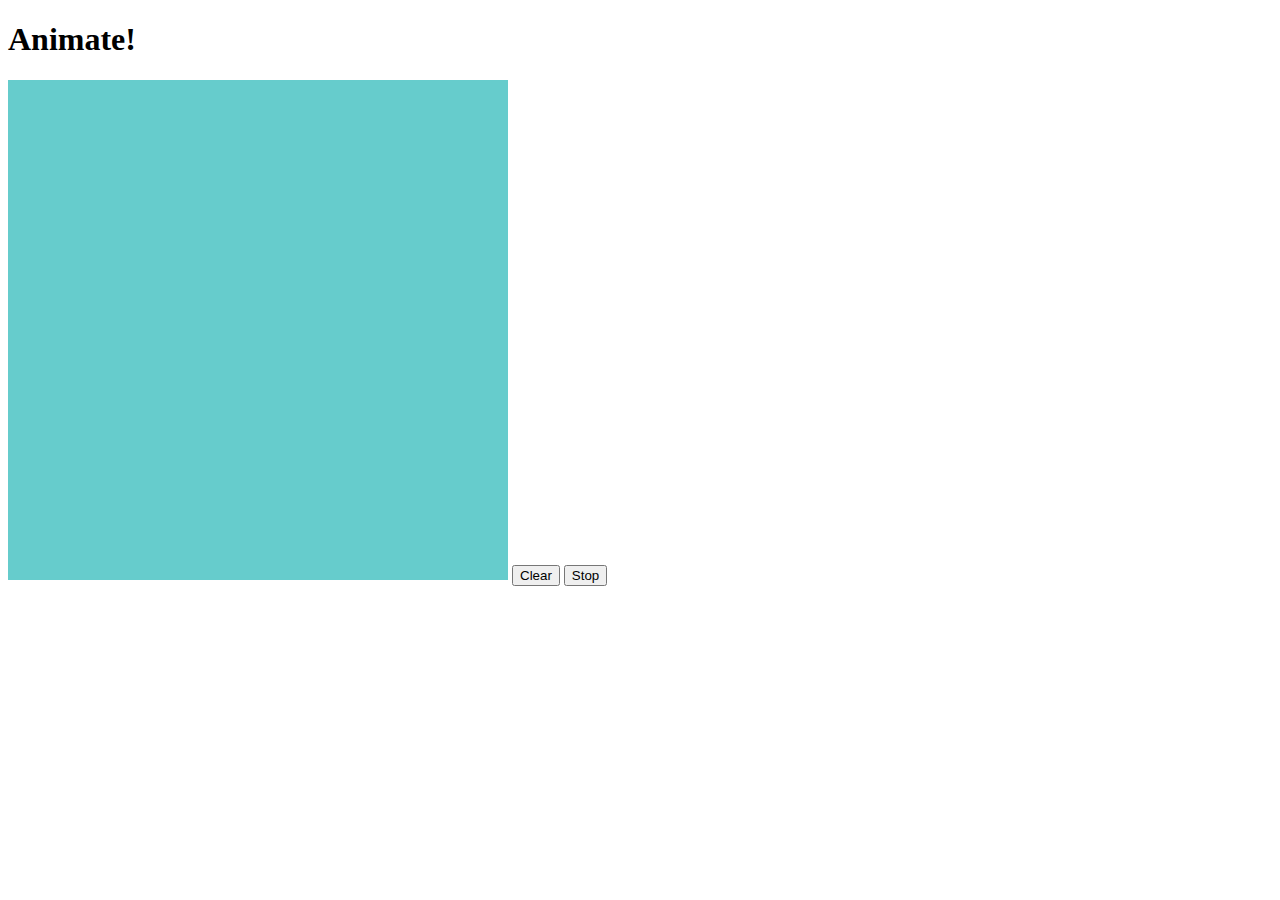
<file: hw2/index.html>
<!DOCTYPE html>

<head>
  <title> Animate Circle </title>
</head>

<body>
  <h1> Animate! </h1>

  <canvas id="playground" width="500" height="500"> </canvas>
  <input type="button" id="clear" value="Clear">
  <input type="button" id="stop" value="Stop">
  
  <script src="animate.js"> </script>
  
</body>
</file>
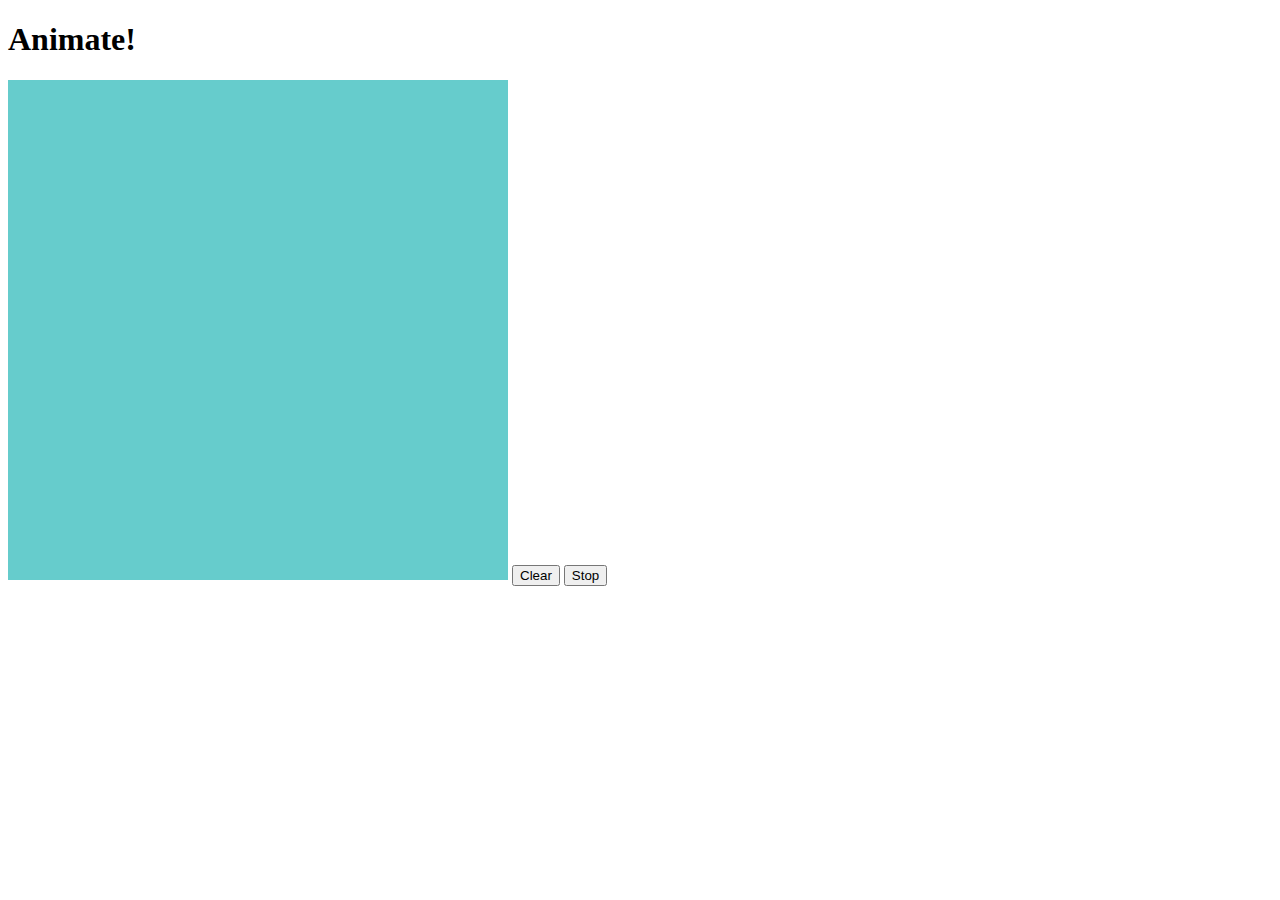
<file: hw3/index.html>
<!DOCTYPE html>

<head>
  <title> Animate! </title>
</head>

<body>
  <h1> Animate! </h1>

  <canvas id="playground" width="500" height="500"> </canvas>
  <input type="button" id="clear" value="Clear">
  <input type="button" id="stop" value="Stop">
  
  <script src="animate.js"> </script>
  
</body>
</file>
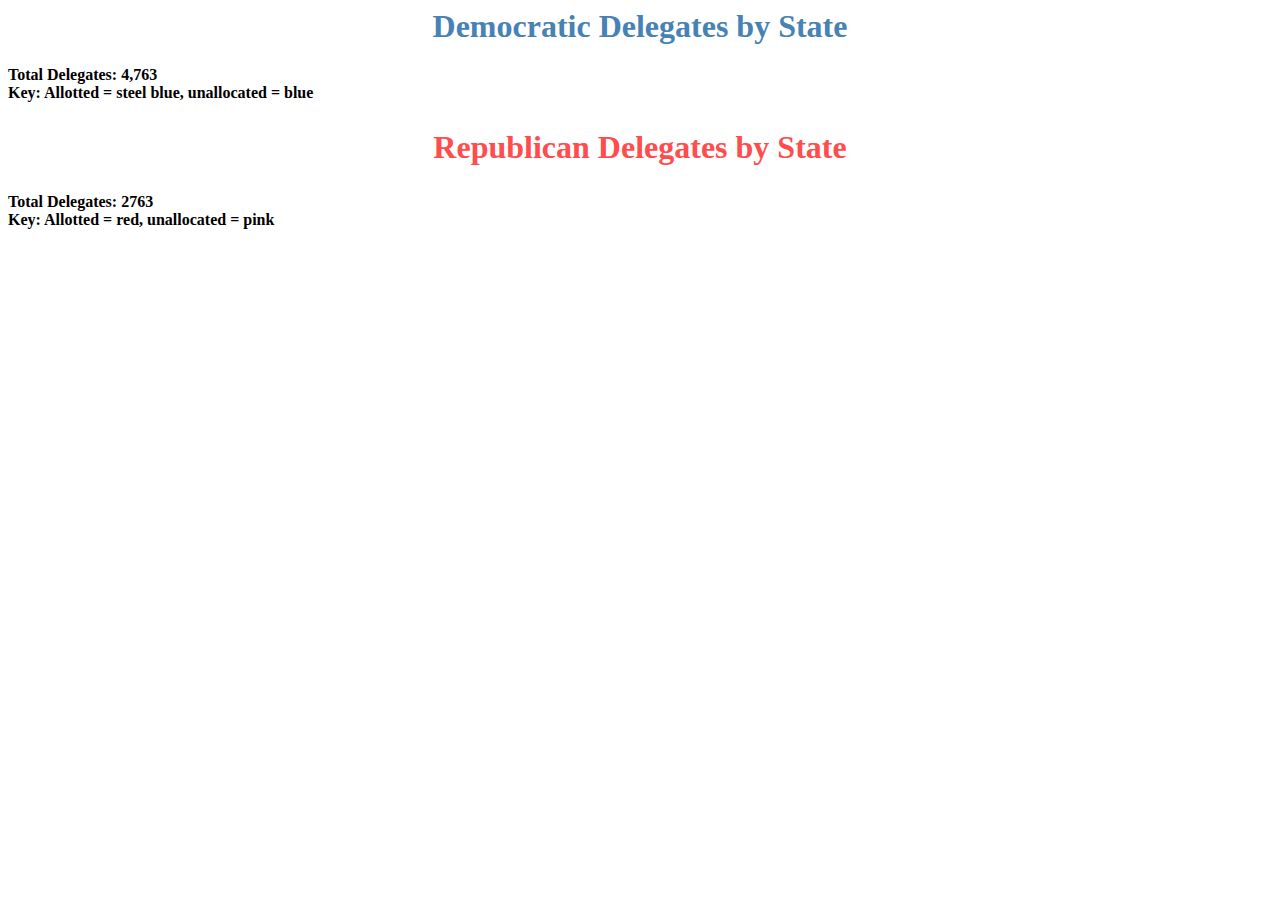
<file: hw5/index.html>
<DOCTYPE html>

  <head>
    <meta charset='utf-8'>
    <link rel='stylesheet' type='text/css' href='./css/style.css'>
    <title>Democratic Delegates</title>
  </head>

  <body>
    <h1>Democratic Delegates by State</h1>
    <b>Total Delegates: 4,763</b> <br>
    <b>Key: Allotted = steel blue, unallocated = blue</b>

    <div class='allotted'>
    </div>

    <div class='unallocated'>
    </div>

    <h2>Republican Delegates by State</h2>
    <b>Total Delegates: 2763</b> <br>
    <b>Key: Allotted = red, unallocated = pink</b>

    <div class='rallotted'>
    </div>

    <div class='runallocated'>
    </div>

  </body>

  <script src='https://d3js.org/d3.v3.min.js' charset='utf-8'></script>
  <script src='./index.js'></script>
</file>
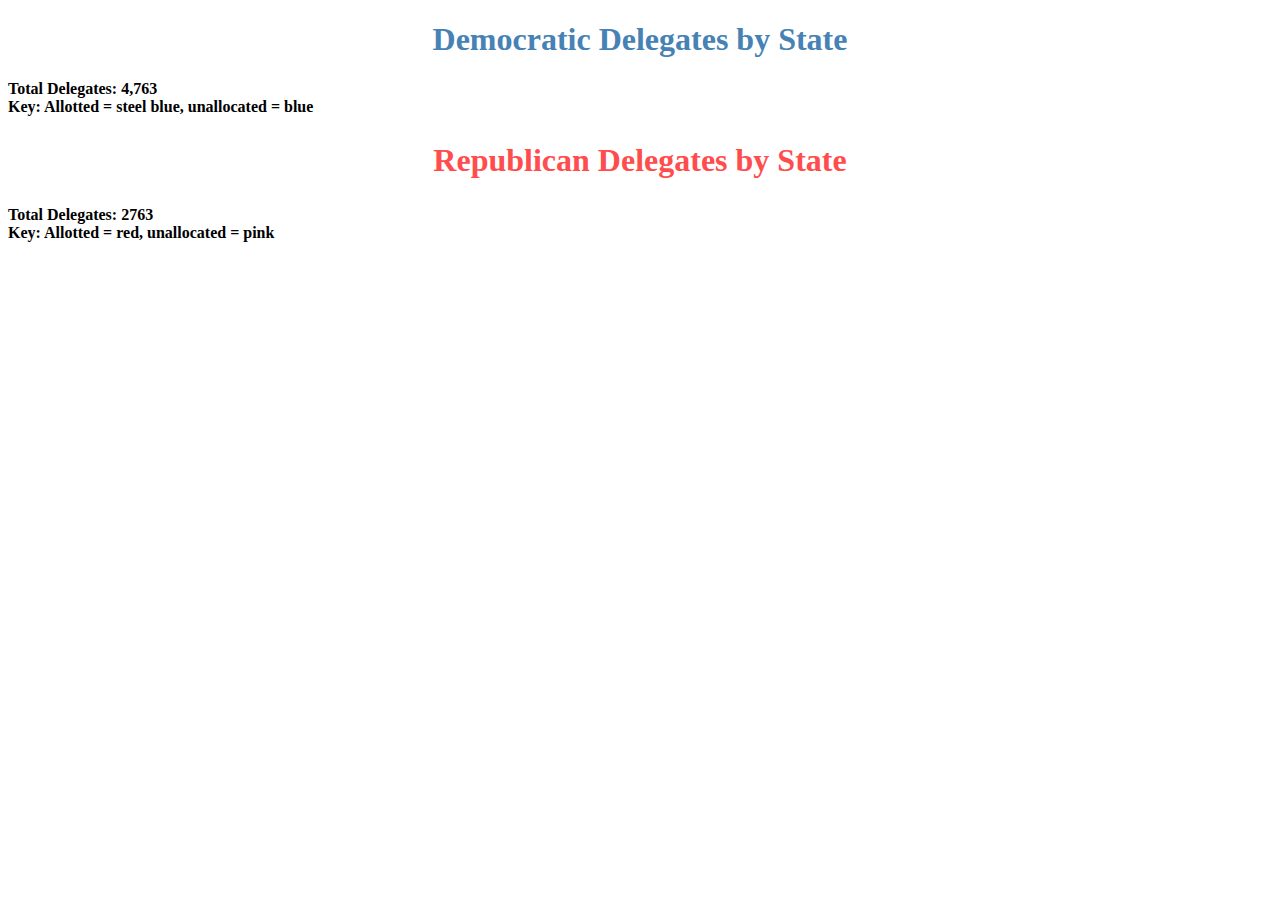
<file: hw6/index.html>
<!DOCTYPE html>

<html>
  <head>
    <meta charset='utf-8'>
    <link rel='stylesheet' type='text/css' href='./css/style.css'>
    <title>Democratic Delegates</title>
  </head>

  <body>
    
    <div class="democrats" id="democrats">
      <h1>Democratic Delegates by State</h1>
      <b>Total Delegates: 4,763</b> <br>
      <b>Key: Allotted = steel blue, unallocated = blue</b>
      
      <div class='allotted'>
      </div>
      
      <div class='unallocated'>
      </div>
    </div>

    <div class="republicans" id="republicans">
      <h2>Republican Delegates by State</h2>
      <b>Total Delegates: 2763</b> <br>
      <b>Key: Allotted = red, unallocated = pink</b>
      
      <div class='rallotted'>
      </div>

      <div class='runallocated'>
      </div>
    </div>

    <script src='http://d3js.org/d3.v3.min.js' charset='utf-8'></script>
    <script src="index.js"></script>
    
  </body>

</html>
</file>
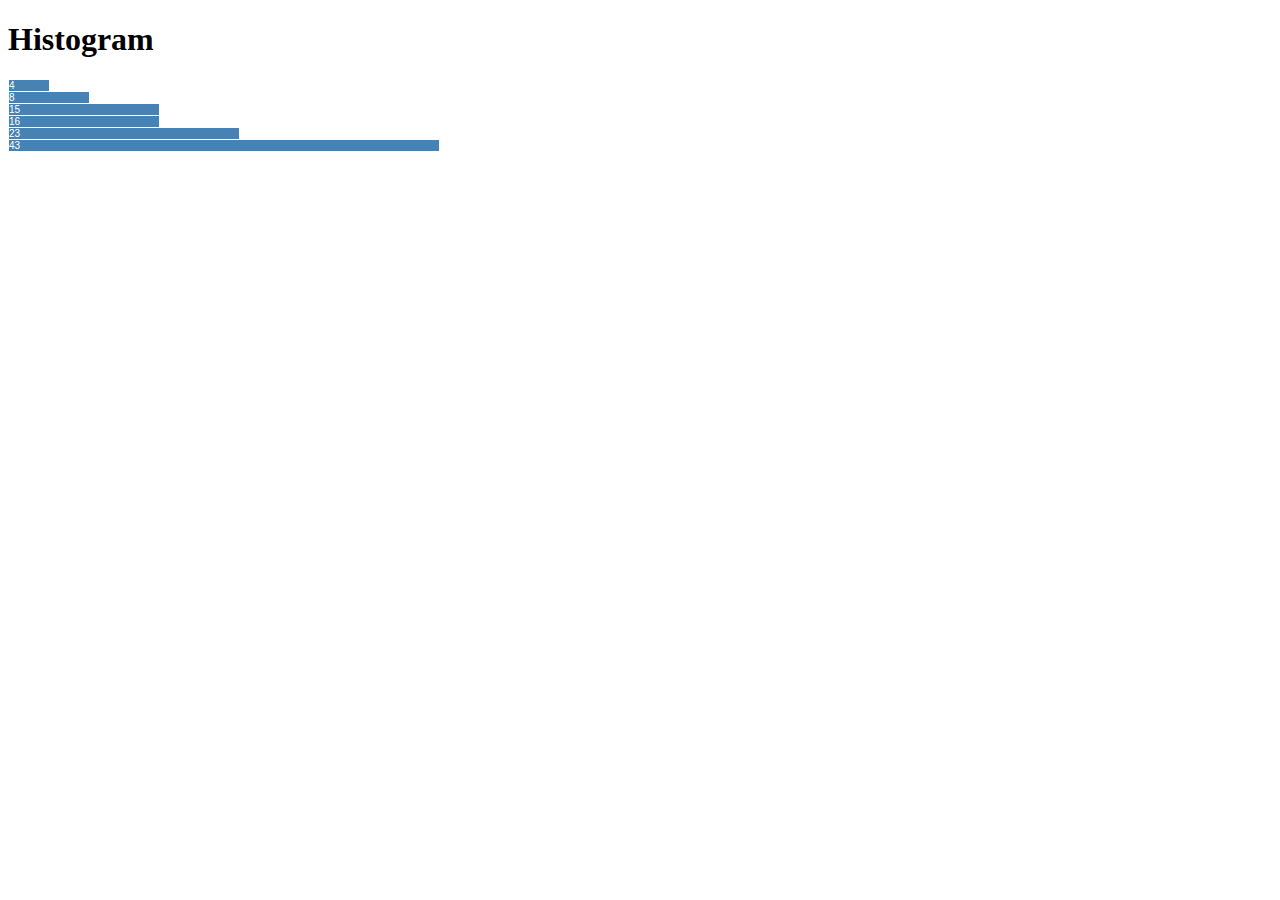
<file: playground/index.html>
<!DOCTYPE HTML>

<html>
  <title> Quick Page </title>

  <body>
    <h1> Histogram </h1>
    <style>
      .chart div {
      font: 10px sans-serif;
      background-color: steelblue;
      text_align: left
      padding: 3px;
      margin: 1px;
      color: white;
      }
    </style>

    <div class="chart">
      <div style="width: 40px;"> 4 </div>
      <div style="width: 80px;"> 8 </div>
      <div style="width: 150px;"> 15 </div>
      <div style="width: 150px;"> 16</div>
      <div style="width: 230px;"> 23 </div>
      <div style="width: 430px;"> 43 </div>

    </div>
  </body>

  
</html>
</file>
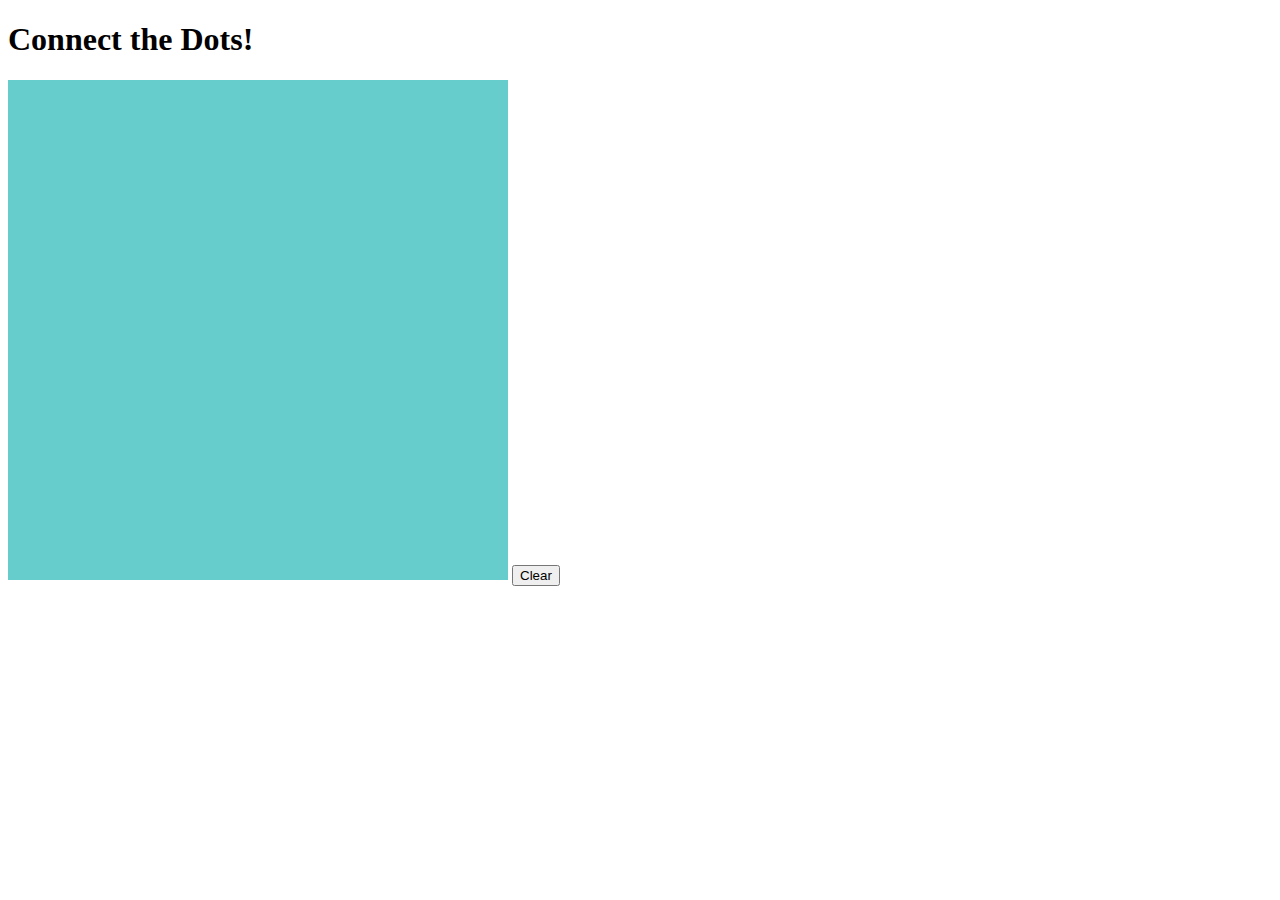
<file: buttons/connect.html>
<!DOCTYPE html>

<head>
  <title> Connect the Dots! </title>
</head>

<body>
  <h1> Connect the Dots! </h1>

  <canvas id="playground" width="500" height="500"> </canvas>
  <input type="button" id="clear" value="Clear">
  
  <script src="dotconn.js"> </script>
  
</body>
</file>
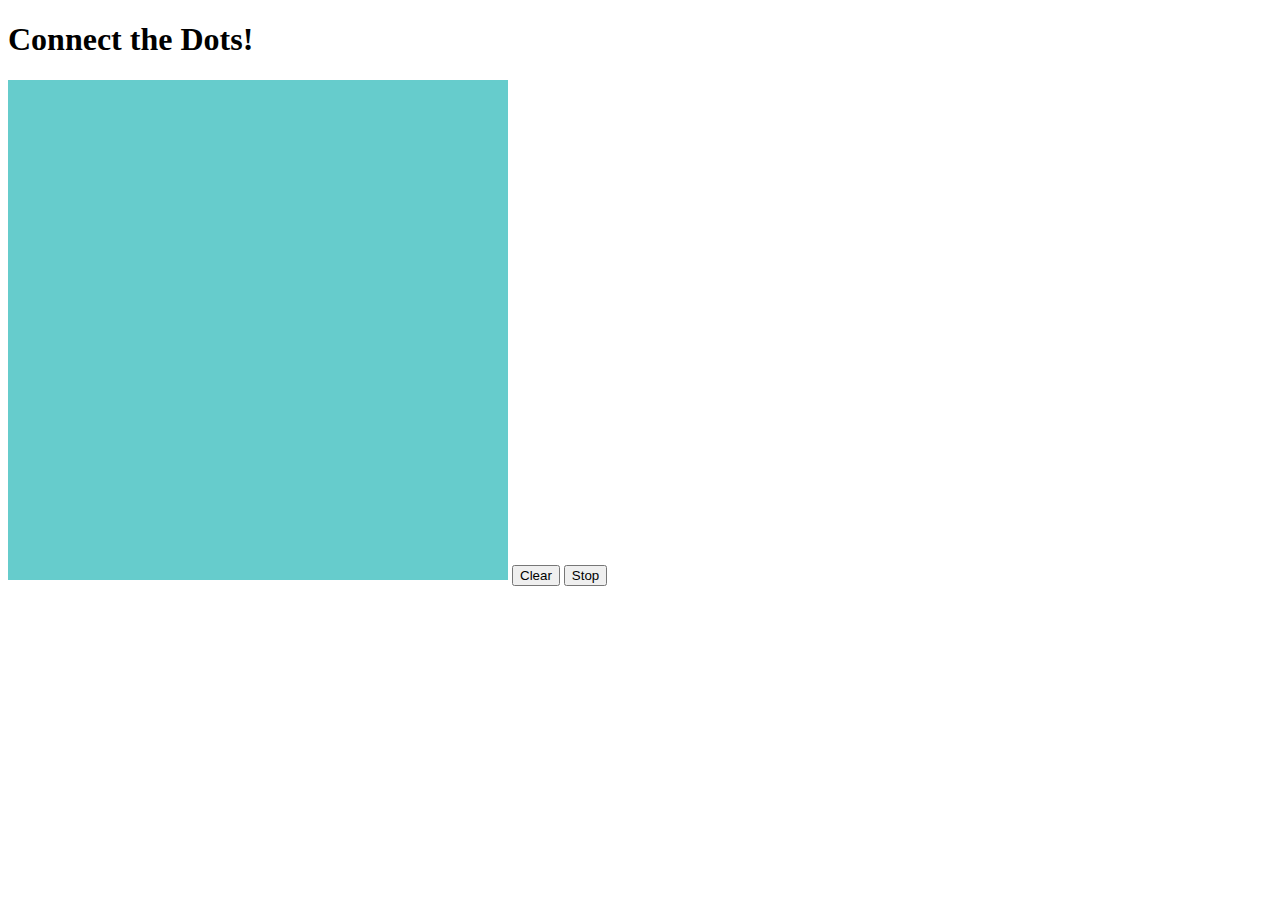
<file: hw2/connect.html>
<!DOCTYPE html>

<head>
  <title> Connect the Dots! </title>
</head>

<body>
  <h1> Connect the Dots! </h1>

  <canvas id="playground" width="500" height="500"> </canvas>
  <input type="button" id="clear" value="Clear">
  <input type="button" id="stop" value="Stop">
  
  <script src="animate.js"> </script>
  
</body>
</file>
<file: hw5/css/style.css>
h1 {
    font: sans-serif;
    font-size: 32px;
    text-align: center;
    color: steelblue;
    
}

.allotted div{
    font: sans-serif;
    font-size: 20px;
    background-color: steelblue;
    text-align: left;
    color: lightblue;
    margin: 1px;
    padding: 5px;
    
}

.unallocated div {
    font: sans-serif;
    font-size: 20px;
    background-color: lightblue;
    text-align: left;
    color: steelblue;
    margin: 1px;
    padding: 5px;
    
}

h2 {
    font: sans-serif;
    font-size: 32px;
    text-align: center;
    color: #ff4d4d;
    
}

.rallotted div{
    font: sans-serif;
    font-size: 20px;
    background-color: #ff4d4d;
    text-align: left;
    color: pink;
    margin: 1px;
    padding: 5px;
    
}

.runallocated div {
    font: sans-serif;
    font-size: 20px;
    background-color: pink;
    text-align: left;
    color: #ff4d4d;
    margin: 1px;
    padding: 5px;
    
}
</file>
<file: hw6/css/style.css>
h1 {
    font: sans-serif;
    font-size: 32px;
    text-align: center;
    color: steelblue;
    
}

.allotted div{
    font: sans-serif;
    font-size: 20px;
    background-color: steelblue;
    text-align: left;
    color: lightblue;
    margin: 1px;
    padding: 5px;
    
}

.unallocated div {
    font: sans-serif;
    font-size: 20px;
    background-color: lightblue;
    text-align: left;
    color: steelblue;
    margin: 1px;
    padding: 5px;
    
}

h2 {
    font: sans-serif;
    font-size: 32px;
    text-align: center;
    color: #ff4d4d;
    
}

.rallotted div{
    font: sans-serif;
    font-size: 20px;
    background-color: #ff4d4d;
    text-align: left;
    color: pink;
    margin: 1px;
    padding: 5px;
    
}

.runallocated div {
    font: sans-serif;
    font-size: 20px;
    background-color: pink;
    text-align: left;
    color: #ff4d4d;
    margin: 1px;
    padding: 5px;
    
}
</file>
